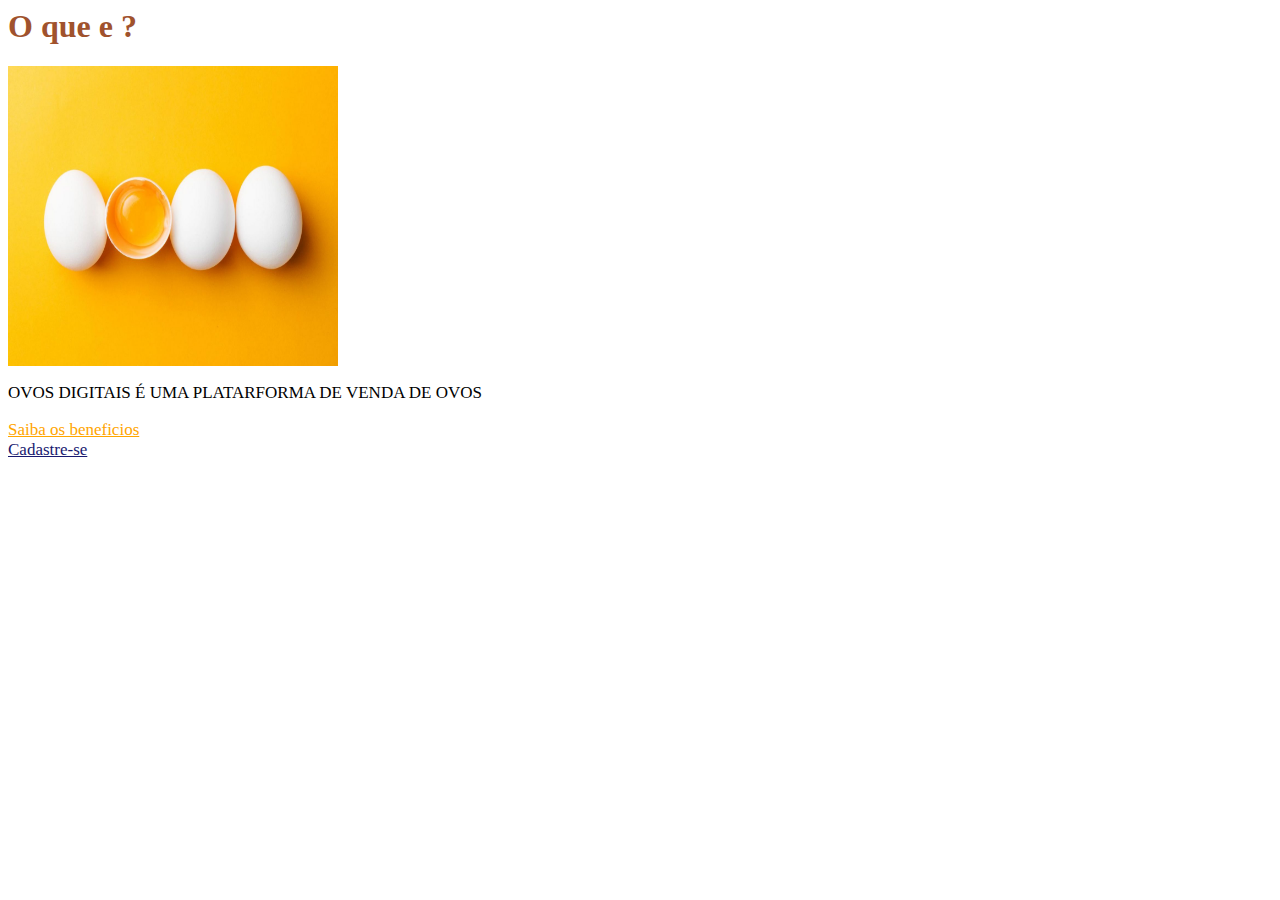
<file: src/index.html>
<html>
<title>
    ovos digitais
</title>
<header>

    <link href="style.css" rel="stylesheet" type="text/css">
</header>

<body>
    <h1>O que e ?</h1>
    <img class="banner" alt="banner" src="banner.jpg" tytle="ovos de galinha">
    <p class="description">ovos digitais é uma platarforma de venda de ovos </p>
    <a href="https://www.tuasaude.com/informacao-nutricional-do-ovo/" title="7 Benefícios do ovo para a saúde"
        target="_blank">
        Saiba os beneficios
    </a><br />
    <a class="cor-azul" href="cadastro.html" title="Venha se cadastar">
        Cadastre-se
    </a>
</body>

</html>
</file>
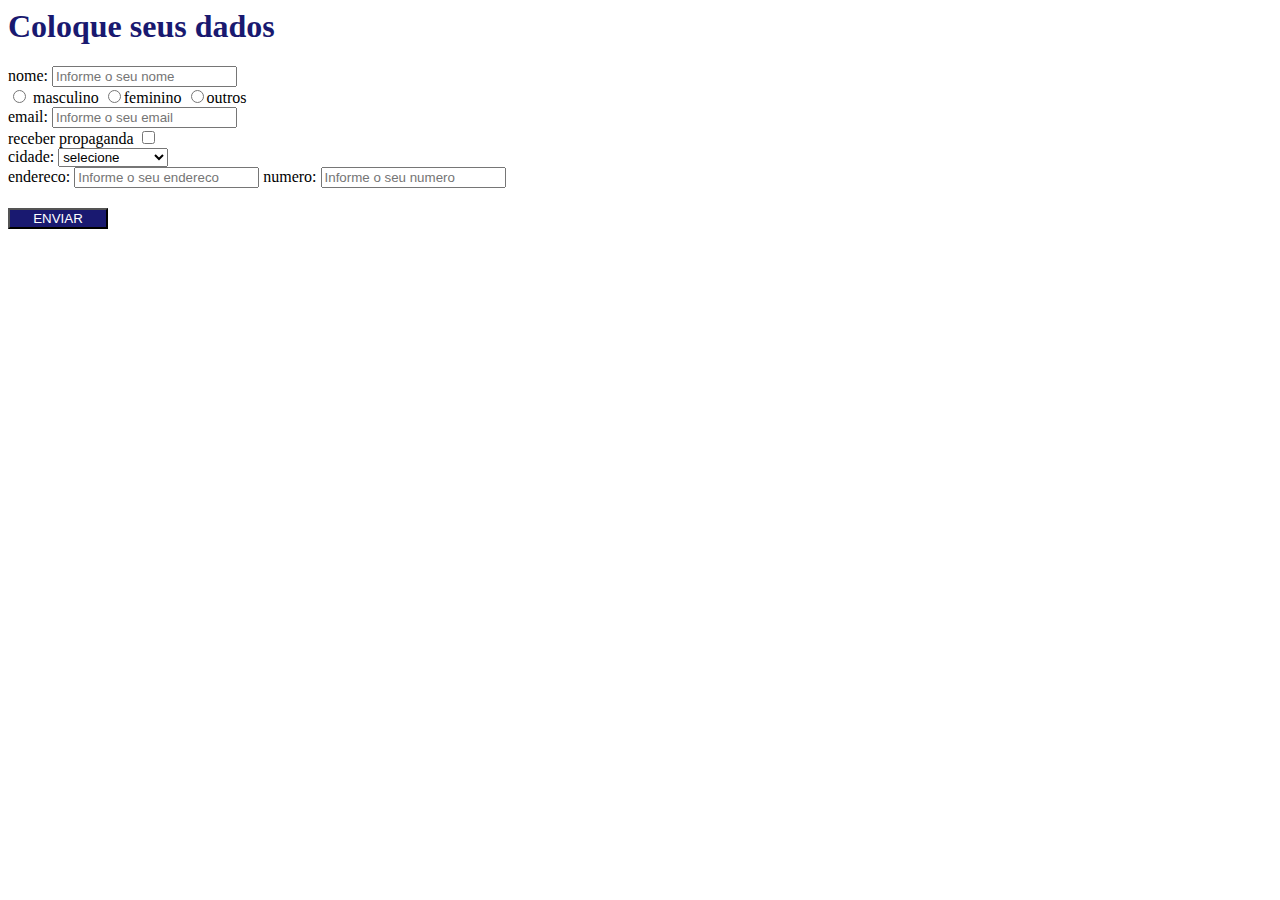
<file: src/cadastro.html>
<html>
<title>
    cadastre-se
</title>
<header>
    <link href="style.css" rel="stylesheet" type="text/css">
</header>

<body>
    <h1 class="cor-azul">Coloque seus dados </h1>
    <form>
        <label>
            nome:
        </label>
        <input placeholder="Informe o seu nome" type="text" /><br />
        <input type="radio" name="gander" value="masculino" > masculino
        <input type="radio" name="gander"  value="feminino">feminino
        <input type="radio" name="gander" value="outros">outros<br/>
        <label>
            email:
        </label>
        <input placeholder="Informe o seu email" type="text" />
        <br />
        <label>
            receber propaganda
        </label>
        <input type="checkbox" />
        <br />
        <label>
            cidade:
        </label>
        <select>
            <option value="s">selecione</option>
            <option value="BH">Belo Horizonte</option>
        </select><br />
        <label>
            endereco:
        </label>
        <input placeholder="Informe o seu endereco" type="text" />
        <label>
            numero:
        </label>
        <input placeholder="Informe o seu numero" type="number" /><br/>
        <button>
            enviar
        </button>
    </form>
</body>

</html>
</file>
<file: src/style.css>
h1 {
    color: #a0522d;
}

.description {
    font-size: 17px;
    text-transform: uppercase;
}

.banner {
    width: 330px;
    height: 300px;
}

a {
    font-size: 17px;
    color: orange;
}

.cor-azul{
    color: #191970;  
}
button{
    width: 100px;
    margin-top: 20px;
    color: #fff;
    text-transform: uppercase;
    background-color: 191970;
}
</file>
